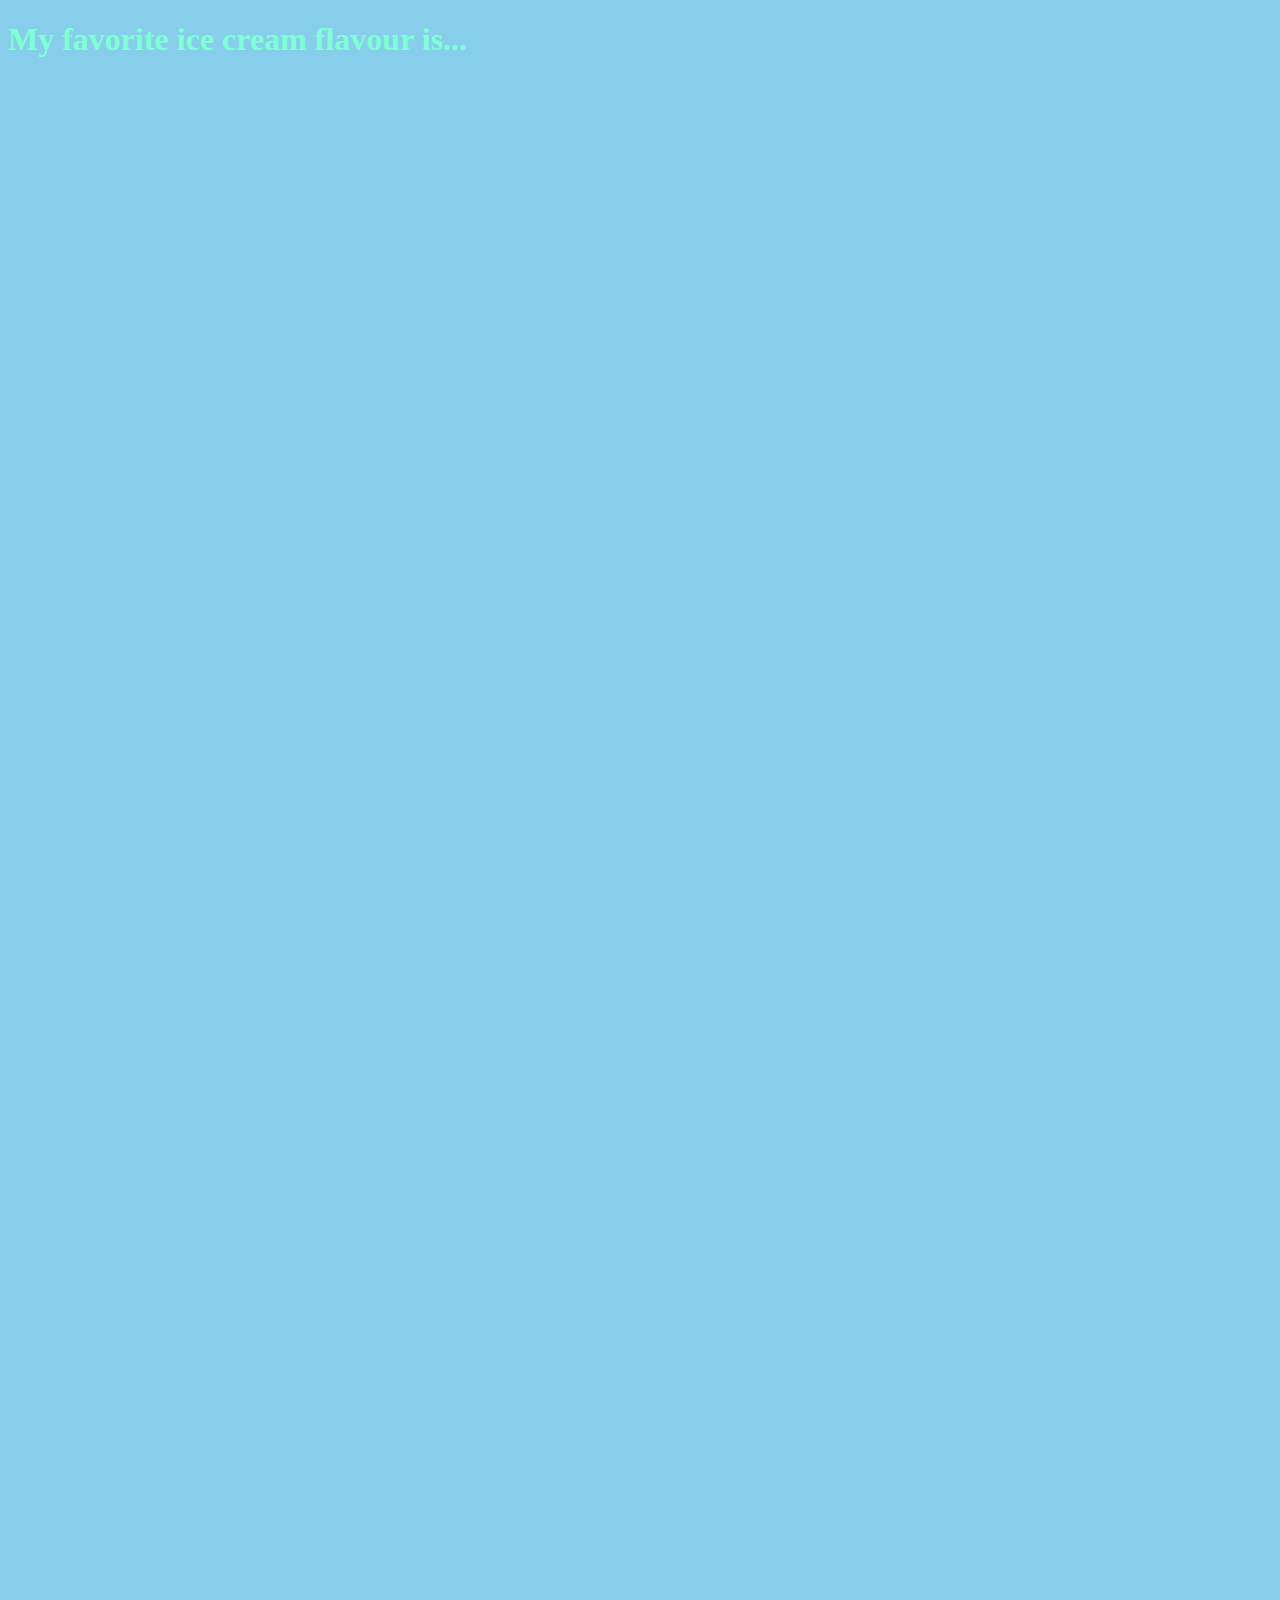
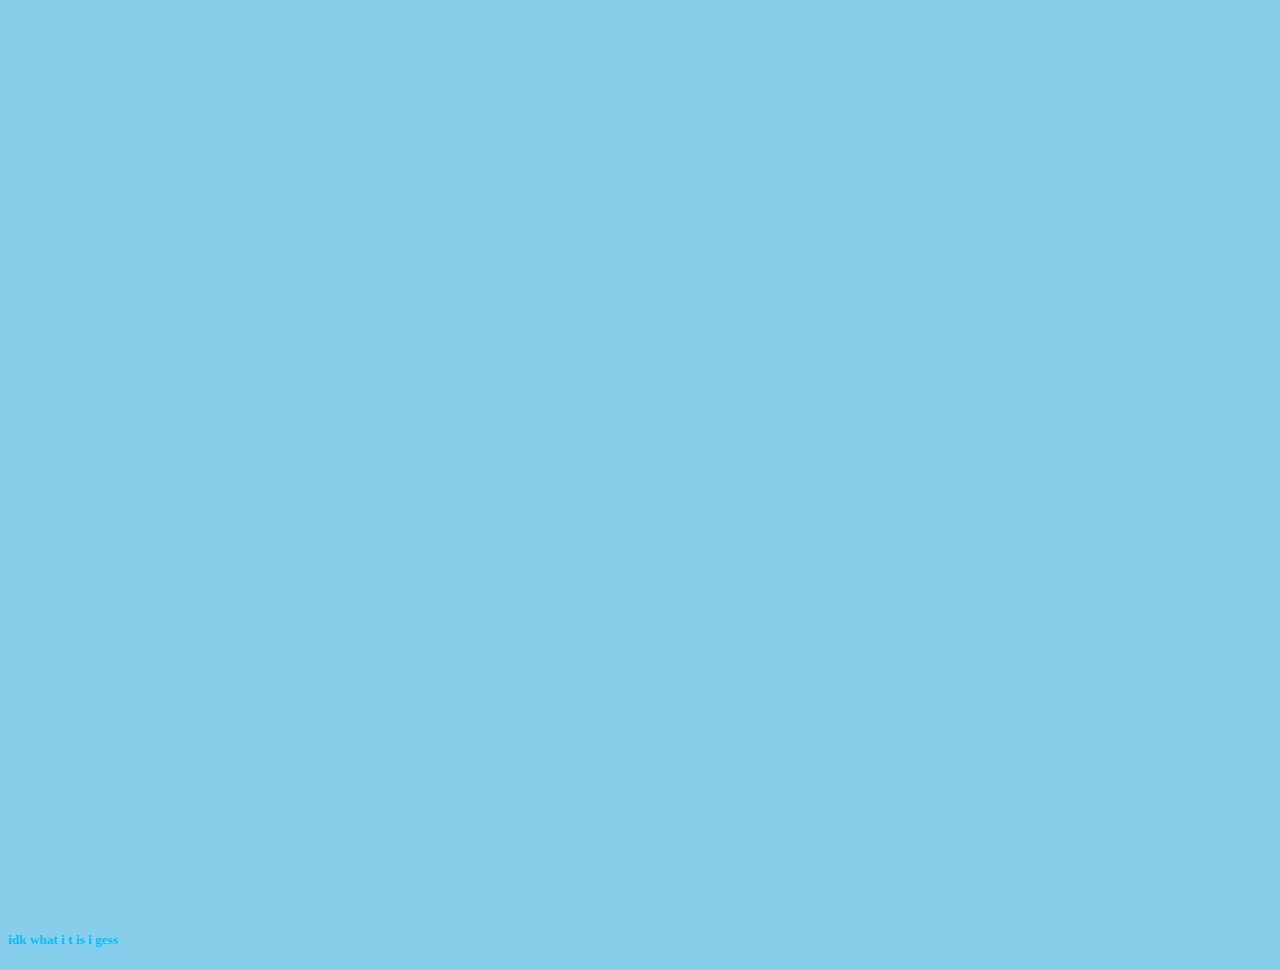
<file: favorite ice cream.html>
<!DOCTYPE html>
<html lang="en">
<head>
    <meta charset="UTF-8">
    <meta name="viewport" content="width=device-width, initial-scale=1.0">
    <title>favorite ice cream</title>
    <link rel="stylesheet" href="stool.css" />
    <link rel="shortcut icon" href="images/favicon.ico" type="image/x-icon"/>
</head>
<body>
    <h1>My favorite ice cream flavour is...</h1>
    &nbsp;
    <br>
    <br>
    <br>
    <br>
    <br>
    <br>
    <br>
    <br>
    <br>
    &nbsp;
    <br>
    <br>
    <br>
    <br>
    <br>
    <br>
    <br>
    <br>
    <br>
    &nbsp;
    <br>
    <br>
    <br>
    <br>
    <br>
    <br>
    <br>
    <br>
    <br>
    &nbsp;
    <br>
    <br>
    <br>
    <br>
    <br>
    <br>
    <br>
    <br>
    <br>
    &nbsp;
    <br>
    <br>
    <br>
    <br>
    <br>
    <br>
    <br>
    <br>
    <br>
    &nbsp;
    <br>
    <br>
    <br>
    <br>
    <br>
    <br>
    <br>
    <br>
    <br>
    &nbsp;
    <br>
    <br>
    <br>
    <br>
    <br>
    <br>
    <br>
    <br>
    <br>
    &nbsp;
    <br>
    <br>
    <br>
    <br>
    <br>
    <br>
    <br>
    <br>
    <br>
    &nbsp;
    <br>
    <br>
    <br>
    <br>
    <br>
    <br>
    <br>
    <br>
    <br>
    &nbsp;
    <br>
    <br>
    <br>
    <br>
    <br>
    <br>
    <br>
    <br>
    <br>
    &nbsp;
    <br>
    <br>
    <br>
    <br>
    <br>
    <br>
    <br>
    <br>
    <br>
    &nbsp;
    <br>
    <br>
    <br>
    <br>
    <br>
    <br>
    <br>
    <br>
    <br>
    &nbsp;
    <br>
    <br>
    <br>
    <br>
    <br>
    <br>
    <br>
    <br>
    <br>
    &nbsp;
    <br>
    <br>
    <br>
    <br>
    <br>
    <br>
    <br>
    <br>
    <br>
    &nbsp;
    <br>
    <br>
    <br>
    <br>
    <br>
    <br>
    <br>
    <br>
    <br>
    <h5>idk what i t is i gess</h5>

</body>
</html>
</file>
<file: stool.css>
body{
    background-color: skyblue;    
    color:deepskyblue;
    font-family: "comic sans ms";
}

h1{color:aquamarine}
</file>
